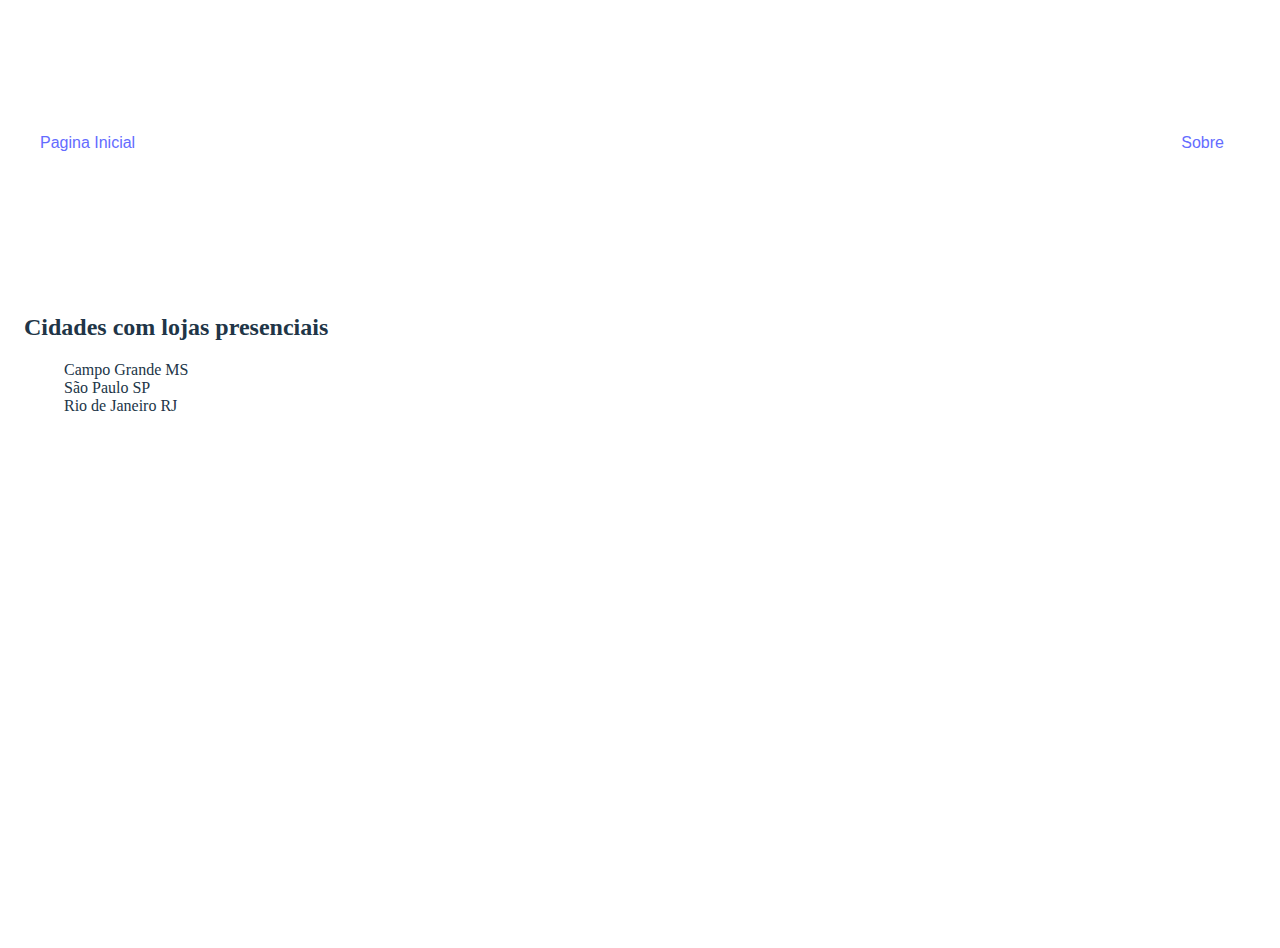
<file: cidades.html>
<!DOCTYPE html>
<html lang="en">

<head>
  <meta charset="UTF-8">
  <meta name="viewport" content="width=device-width, initial-scale=1.0">
  <title>Document</title>
  <link rel="stylesheet" href="style.css">
</head>

<body>
  <div>
    <header>

      <nav>
        <a href="index.html" class="link">Pagina Inicial</a>

        <a href="sobre.html" class="link">Sobre</a>
      </nav>
    </header>
    <div>
      <h2>Cidades com lojas presenciais</h2>
      <ul>
        <li>Campo Grande MS</li>
        <li>São Paulo SP</li>
        <li>Rio de Janeiro RJ</li>
      </ul>
    </div>
</body>

</html>
</file>
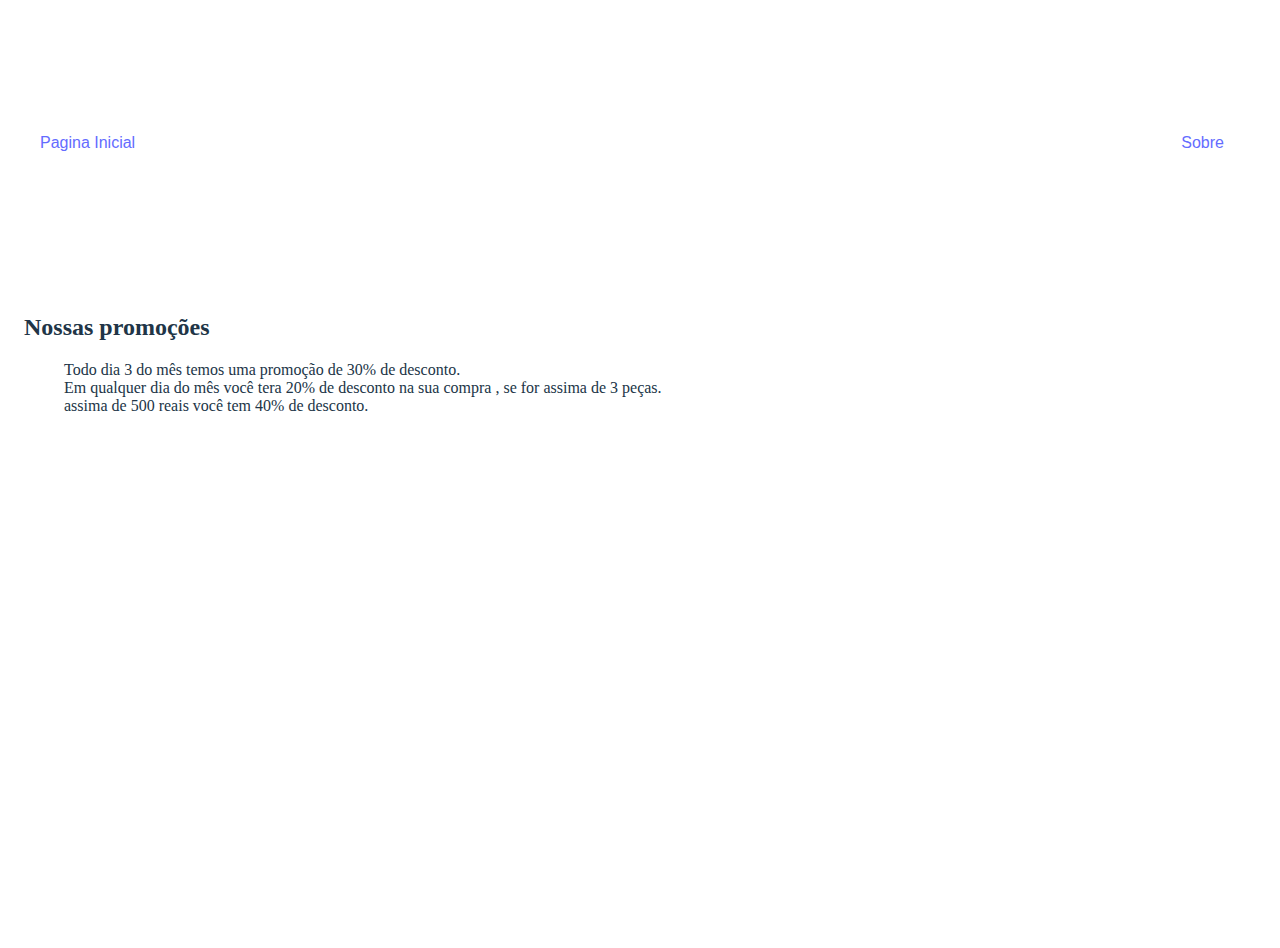
<file: promocoes.html>
<!DOCTYPE html>
<html lang="en">

<head>
  <meta charset="UTF-8">
  <meta name="viewport" content="width=device-width, initial-scale=1.0">
  <title>Document</title>
  <link rel="stylesheet" href="./style.css">
</head>

<body>
  <div>
    <header>

      <nav>
        <a href="index.html" class="link">Pagina Inicial</a>

        <a href="sobre.html" class="link">Sobre</a>
      </nav>
    </header>
    <div>
      <h2 className="promocoes">Nossas promoções</h2>
      <ul>
        <li>Todo dia 3 do mês temos uma promoção de 30% de desconto.</li>
        <li>Em qualquer dia do mês você tera 20% de desconto na sua compra , se for assima de 3 peças.</li>
        <li>assima de 500 reais você tem 40% de desconto.</li>
      </ul>
    </div>
</body>

</html>
</file>
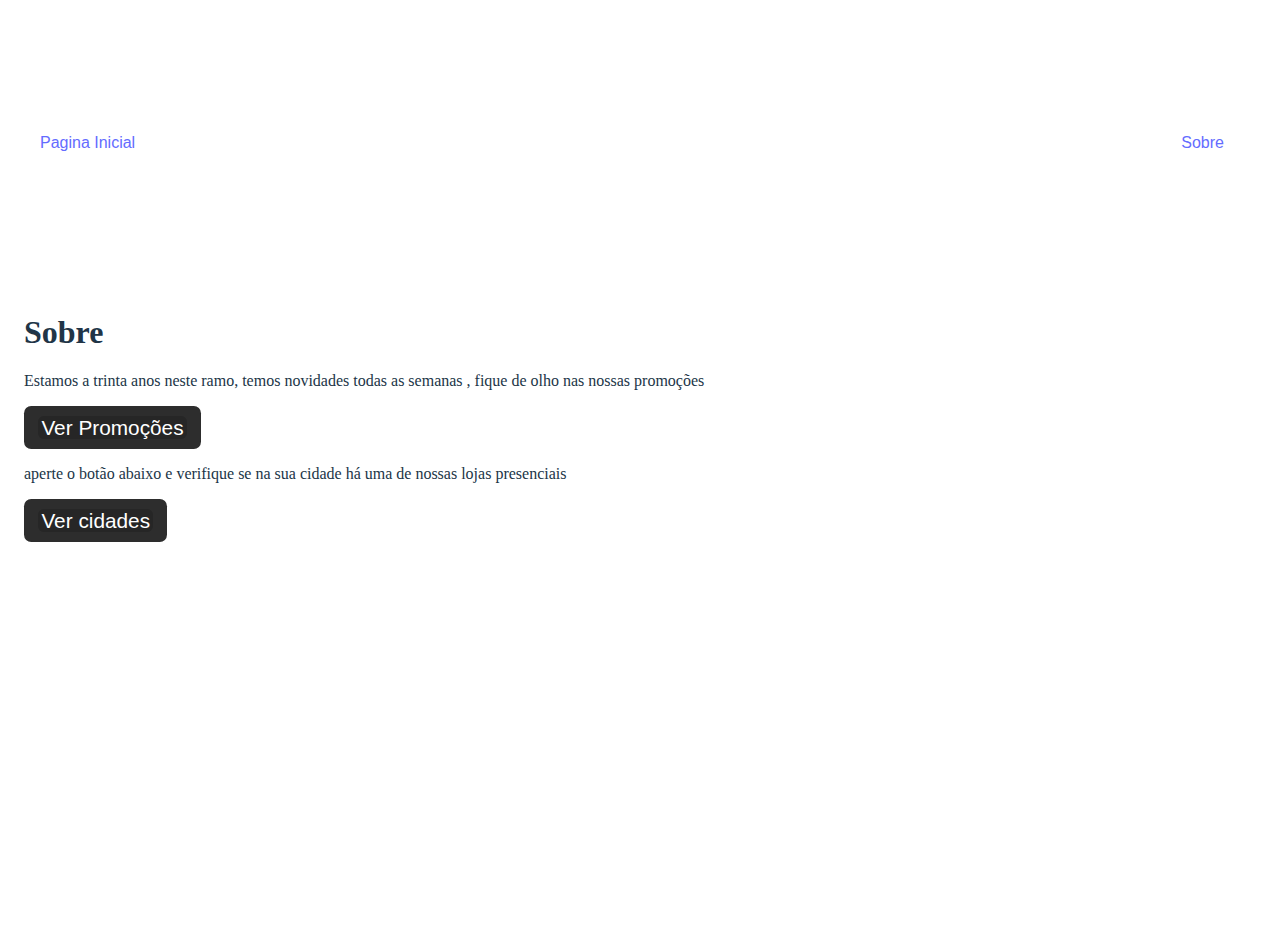
<file: sobre.html>
<!DOCTYPE html>
<html lang="en">

<head>
  <meta charset="UTF-8">
  <meta name="viewport" content="width=device-width, initial-scale=1.0">
  <title>Document</title>
</head>
<link rel="stylesheet" href="./style.css">

<body>
  <div>
    <header>

      <nav>
        <a href="index.html" class="link">Pagina Inicial</a>

        <a href="sobre.html" class="link">Sobre</a>
      </nav>
    </header>
    <div>
      <h1>Sobre</h1>
      <p>Estamos a trinta anos neste ramo, temos novidades todas as semanas , fique de olho nas nossas promoções</p>
      <button><a href="promocoes.html" class="linkSobre">Ver Promoções</a></button>
      <p>aperte o botão abaixo e verifique se na sua cidade há uma de nossas lojas presenciais</p>
      <button><a href="cidades.html " class="linkSobre
        ">Ver cidades</a></button>
    </div>
</body>

</html>
</file>
<file: style.css>
body {
  display: flex;
  flex-wrap: wrap;
}

header {
  display: flex;
  flex-wrap: wrap;
  min-width: 97vw;
  justify-content: space-between;
  align-items: center;
  height: 30vh;
}

.principal {
  display: flex;
  width: 100vw;
  justify-content: center;
  flex-direction: column;
  align-items: center;
  flex-wrap: wrap;
}

.Inicial {
  width: 100%;
  display: flex;
  justify-content: center;
  align-items: center;
  flex-direction: row;
  flex-wrap: wrap;
}



.divisao {
  width: 95vw;
  display: flex;
  justify-content: space-between;
  margin-top: 0.01rem;
  margin-bottom: 0.5rem;
}

nav {
  margin-bottom: 1rem;
  justify-content: space-between;
  padding: 0rem 0rem 1rem 0rem;
  display: flex;
  width: 95vw;
  flex-direction: row;
}

nav div {
  display: flex;
  flex-wrap: wrap;
}

img {
  width: 17rem;
  height: 20rem;
}

.link {
  font-weight: 500;
  color: #646cff;
  text-decoration: none;
  padding: 0 0.4rem;

  font-size: 1rem;
  font-family: sans-serif;
  border-radius: 0.4rem;
  background-color: #ffffff;
}

.linkSobre {
  font-weight: 500;
  text-decoration: none;
  padding: 0px 3px;
  border-radius: 6px;
  color: #ffffff;
  background-color: rgb(38, 38, 38);
}

.link:hover {
  border: 0.1rem solid #646cff;

}

.linkSobre:hover {
  border: 0.1rem solid black;

}

.container {
  background-color: rgb(168, 241, 217);
}

.sapatos {
  background-color: rgb(97, 97, 231);
}

.ver {
  font-weight: 500;
  text-decoration: none;
  font-size: 1rem;
  color: white;
  font-family: sans-serif;
  background-color: #9238e7;
  padding: 1rem 0.7rem;
  border-radius: 0.4rem;
}

.ver:hover {
  border: 1px solid blueviolet;
}

body {
  margin: 0;
  display: flex;
  padding: 1.5rem;
  min-width: 20rem;
  min-height: 100vh;
}

h1 {

  font-size: 2em;
  line-height: 1.1;
}

button {
  color: white;
  border: none;
  background-color: rgb(45, 45, 45);
  font-size: 1.3rem;
  padding: 0.6rem 0.9rem;
  border-radius: 0.45rem;
}

button:hover {
  border: 0.1rem solid black;
}

#roupas {
  background-color: rgb(187, 144, 227);
}



@media (prefers-color-scheme: light) {
  :root {
    color: #213547;
    background-color: #ffffff;
  }

  a:hover {
    color: #747bff;
  }


}

.gradient-text {
  display: flex;
  justify-content: center;
  align-items: center;
  padding: 0.9rem;
  font-size: 3rem;
  font-weight: bold;
  background-image: linear-gradient(45deg, rgb(207, 161, 247), rgb(55, 5, 255));
  -webkit-background-clip: text;
  /* Para navegadores baseados em WebKit */
  color: transparent;
  line-height: 30vh;
  margin-top: 4rem;
  max-width: 85%;

}

@media(max-width:430px) {
  .Inicial div {
    width: 50%;
  }

  .Inicial div img {
    width: 10rem;
    height: 13rem;
  }

  .gradient-text {
    font-size: 1.5rem;
  }
}

.link {
  padding: 1rem;
}

ul li {
  list-style: none;
}

.promocoes {
  padding: 0 2.5rem;
}
</file>
